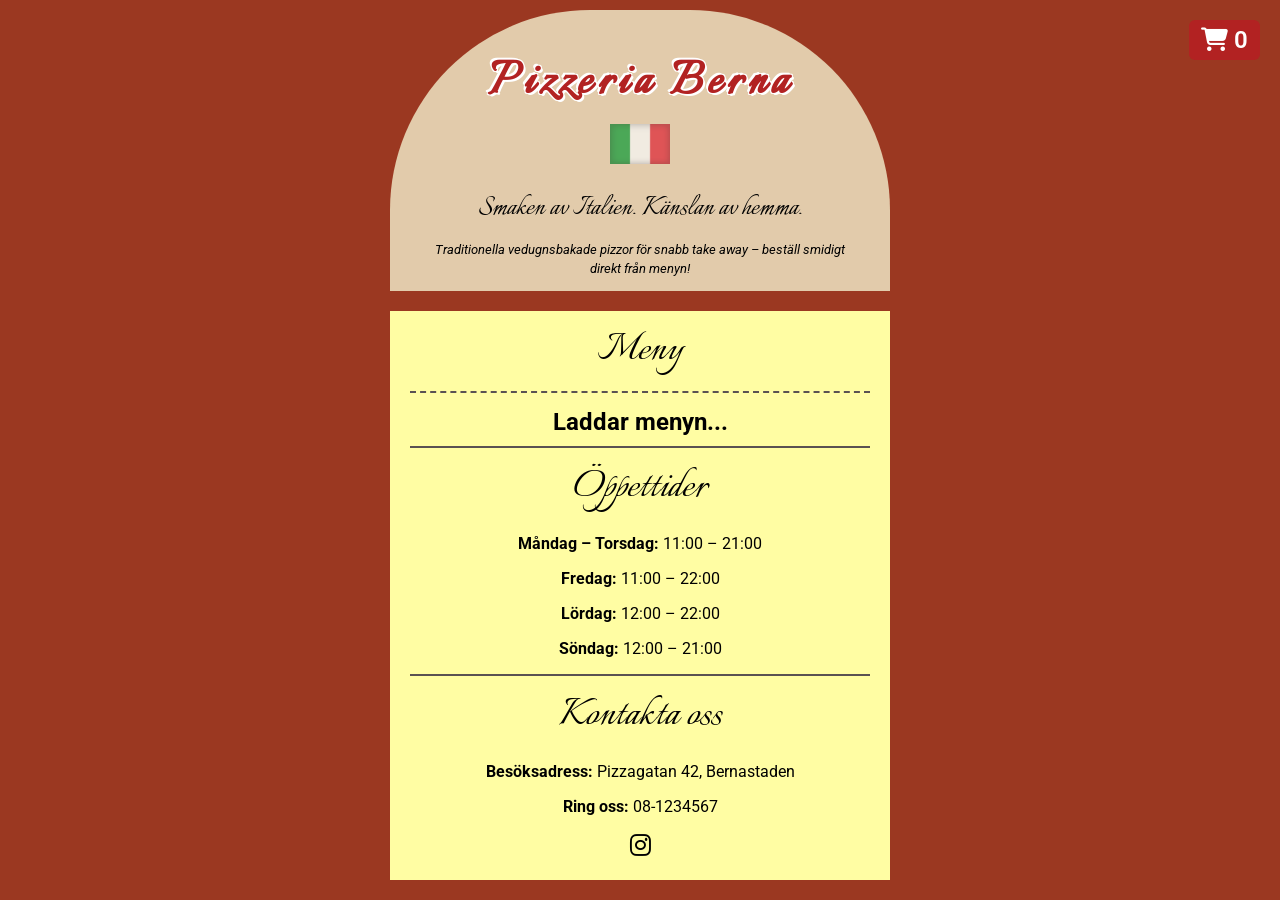
<file: src/index.html>
<!DOCTYPE html>
<html lang="sv">

<head>
    <meta charset="UTF-8">
    <meta name="viewport" content="width=device-width, initial-scale=1.0">
    <title>Pizzeria Berna</title>
    <link rel="preconnect" href="https://fonts.googleapis.com">
    <link rel="preconnect" href="https://fonts.gstatic.com" crossorigin>
    <link
        href="https://fonts.googleapis.com/css2?family=Roboto:ital,wght@0,100;0,300;0,400;0,500;0,700;0,900;1,100;1,300;1,400;1,500;1,700;1,900&family=Italianno&display=swap"
        rel="stylesheet">
    <link rel="stylesheet" href="css/styles.css">
    <link rel="stylesheet" href="https://cdnjs.cloudflare.com/ajax/libs/font-awesome/6.5.0/css/all.min.css" />
    <script src="js/main.js" type="module"></script>
</head>

<body>
    <a href="order.html" id="cartBtn" aria-label="Gå till varukorgen">
        <div id="cartContainer"></div>
    </a>
    <header>
        <h1 class="header">Pizzeria Berna</h1>
        <img src="/public/italy-flag.png" alt="Italienska flaggan">
        <p class="tagline">Smaken av Italien. Känslan av hemma.</p>
        <p class="info"><em>Traditionella vedugnsbakade pizzor för snabb take away – beställ smidigt direkt från
                menyn!</em>
        </p>
    </header>
    <main>
        <div class="menu">
            <h2>Meny</h2>
            <div id="menuContainer"></div>
        </div>
        <div class="openHours">
            <h2>Öppettider</h2>
            <p><strong>Måndag – Torsdag:</strong> 11:00 – 21:00</p>
            <p><strong>Fredag:</strong> 11:00 – 22:00</p>
            <p><strong>Lördag:</strong> 12:00 – 22:00</p>
            <p><strong>Söndag:</strong> 12:00 – 21:00</p>
        </div>
        <div class="contact">
            <h2>Kontakta oss</h2>
            <p><strong>Besöksadress:</strong> Pizzagatan 42, Bernastaden</p>
            <p><strong>Ring oss:</strong> 08-1234567</p>
            <a href="#" aria-label="Instagram">
                <em class="fab fa-instagram"></em>
            </a>
        </div>
    </main>
</body>

</html>
</file>
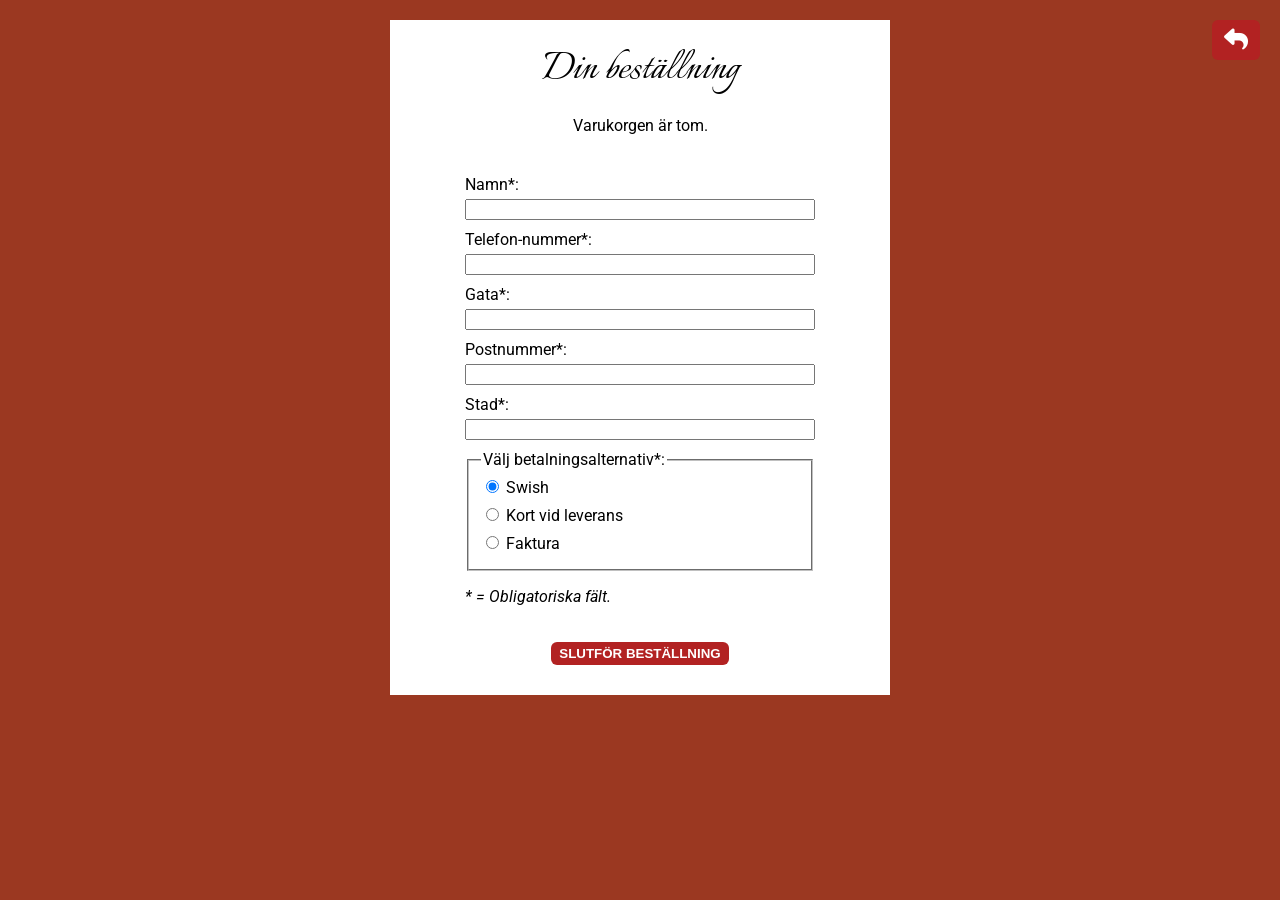
<file: src/order.html>
<!DOCTYPE html>
<html lang="sv">

<head>
    <meta charset="UTF-8">
    <meta name="viewport" content="width=device-width, initial-scale=1.0">
    <title>Pizzeria Berna</title>
    <link rel="preconnect" href="https://fonts.googleapis.com">
    <link rel="preconnect" href="https://fonts.gstatic.com" crossorigin>
    <link
        href="https://fonts.googleapis.com/css2?family=Roboto:ital,wght@0,100;0,300;0,400;0,500;0,700;0,900;1,100;1,300;1,400;1,500;1,700;1,900&family=Italianno&display=swap"
        rel="stylesheet">
    <link rel="stylesheet" href="css/styles.css">
    <link rel="stylesheet" href="https://cdnjs.cloudflare.com/ajax/libs/font-awesome/6.5.0/css/all.min.css" />
    <script src="js/order.js" type="module"></script>
</head>

<body>
    <a href="index.html" class="backToMenu" aria-label="Gå tillbaka till meny">
        <em class="fa fa-reply"></em>
    </a>
    <main class="orderMain">
        <div class="order">
            <h1 class="orderHeader">Din beställning</h1>
            <div id="orderList"></div>
            <div id="message"></div>
        </div>
        <form id="orderForm" novalidate>
            <label for="name">Namn*:</label>
            <input type="text" id="name" name="name" maxlength="50" required>

            <label for="number">Telefon-nummer*:</label>
            <input type="text" id="number" name="number" maxlength="15" pattern="^[0-9+\-\s]{7,15}$" required>

            <label for="street">Gata*:</label>
            <input type="text" id="street" name="street" maxlength="50" required>

            <label for="postalcode">Postnummer*:</label>
            <input type="text" id="postalcode" name="postalcode" maxlength="5" pattern="^[0-9]{5}$" required>

            <label for="city">Stad*:</label>
            <input type="text" id="city" name="city" maxlength="50" required>

            <fieldset>
                <legend>Välj betalningsalternativ*:</legend>
                <input type="radio" id="swish" name="payment" value="swish" checked required>
                <label for="swish">Swish</label><br>

                <input type="radio" id="card" name="payment" value="kort" required>
                <label for="card">Kort vid leverans</label><br>

                <input type="radio" id="invoice" name="payment" value="faktura" required>
                <label for="invoice">Faktura</label><br>
            </fieldset>

            <p><em>* = Obligatoriska fält.</em></p>

            <div class="btnContainer"><button type="submit" class="orderBtn">SLUTFÖR BESTÄLLNING</button></div>
        </form>
    </main>
</body>

</html>
</file>
<file: src/css/styles.css>
/*Grundläggande design med bakgrundsmönster.*/
body {
    font-family: 'Roboto', Helvetica, sans-serif;
    display: flex;
    background-color: #9b3821;
    background-image: url('https://www.transparenttextures.com/patterns/brick-wall.png');
    background-blend-mode: lighten;
    background-size: 200px;
    flex-direction: column;
    align-items: center;
    margin: 0 auto;
    min-height: 100vh;
}

/*Design för presentation av företag med välkomsttext och namn.*/
header {
    position: relative;
    background-image: url('https://www.transparenttextures.com/patterns/concrete-wall.png');
    background-color: #e2cbab;
    width: 500px;
    text-align: center;
    border-top-left-radius: 200px;
    border-top-right-radius: 200px;
    margin-top: 10px;
}

/*Placerar varukorg uppe i högra hörnet med position fixed för bättre användarvänlighet.*/
#cartBtn,
.backToMenu {
    position: fixed;
    top: 20px;
    right: 20px;
    color: white;
    background-color: #b22222;
    padding: 6px 12px;
    border-radius: 6px;
    font-weight: 600;
    font-size: 1.5rem;
    z-index: 1000;
    text-decoration: none;
    transition: background-color 0.3s ease;
    display: inline-block;
}

#cartBtn:hover,
.backToMenu:hover {
    background-color: #800000;
}

/*Design på företagets namn som även är loggan.*/
.header {
    font-family: 'Italianno', cursive;
    font-size: 3.5em;
    letter-spacing: 0.1em;
    color: #b22222;
    text-shadow:
        1px 1px 0 #fff,
        -1px -1px 0 #fff,
        1px -1px 0 #fff,
        -1px 1px 0 #fff,
        2px 2px 0 #fff,
        -2px -2px 0 #fff;
    margin-bottom: 6px;
}

.orderHeader {
    font-family: 'Italianno', cursive;
    font-size: 3.0em;
    font-weight: 100;
    margin-bottom: 0;
    margin-top: 20px;
}

img {
    width: 60px;
    height: auto;
    margin: 0;
    padding: 0;
    opacity: 0.7;
}

.tagline {
    font-family: 'Italianno', cursive;
    font-size: 2.0em;
    margin-top: 20px;
    margin-bottom: 10px;
}

.info {
    padding-right: 40px;
    padding-left: 40px;
    font-size: 0.8em;
    line-height: 1.5em;
}

/*Grunddesign på vad som representerar menyn och annan essetiell info.*/
main {
    flex: 0 1 auto;
    width: 80%;
    max-width: 500px;
    background-image: url('https://www.transparenttextures.com/patterns/concrete-wall.png');
    background-color: #fffda3;
    box-sizing: border-box;
    margin-top: 20px;
    margin-bottom: 20px;
    text-align: center;
}

.orderMain {
    background-color: white;
}

h2 {
    font-family: 'Italianno', cursive;
    font-size: 3.0em;
    margin: 0;
    margin-top: 10px;
    font-weight: 100;
}

h3 {
    font-size: 1.5em;
    font-weight: bold;
    border-top: 2px dashed rgb(90, 82, 82);
    margin-top: 10px;
    padding-top: 15px;
    margin-bottom: 10px;
}

.menu,
.openHours {
    border-bottom: 2px solid rgb(90, 82, 82);
    margin-right: 20px;
    margin-left: 20px;
}

.order {
    margin-right: 20px;
    margin-left: 20px;
}

.contact a {
    font-size: 1.5rem;
    color: black;
}

.contact {
    margin-bottom: 20px;
}

/*Sätter position relative för knapparna.*/
.menuItem {
    position: relative;
    padding: 10px 30px 10px 10px;
    text-align: left;
    border-bottom: 1px solid rgb(90, 82, 82, 0.2);
}

.menuItem:last-child {
    border-bottom: none;
}

.menuItem h4 {
    margin: 0;
    font-size: 1.1em;
}

.menuItem p,
.orderItem p {
    margin: 7px 0;
}

/*Beställ och ta-bort knappar som placeras bredvid menyobjekten.*/
.addBtn,
.removeBtn {
    background-color: #b22222;
    color: white;
    border: none;
    padding: 4px 8px;
    font-weight: bold;
    border-radius: 6px;
    cursor: pointer;
    transition: background-color 0.3s ease;
    position: absolute;
    right: 20px;
    top: 20px;
}

.addBtn:hover,
.removeBtn:hover,
.orderBtn:hover,
.backBtn:hover {
    background-color: #800000;
}

.vegan {
    color: green;
    font-weight: bold;
    font-size: 0.9em;
}

.description {
    padding-right: 30%;
    font-size: 0.9em;
}

.orderItem {
    position: relative;
    padding: 10px 30px 10px 10px;
    border-bottom: 1px solid rgba(90, 82, 82, 0.2);
    text-align: left;
}

.orderItem:last-child {
    border-bottom: none;
}

.decreaseBtn,
.increaseBtn {
    border: none;
    cursor: pointer;
    font-size: 1.0em;
    margin: 0 5px;

}

.decreaseBtn:hover,
.increaseBtn:hover {
    font-weight: bold;
}

/*Grundläggande design på formuläret.*/
#orderForm {
    display: flex;
    flex-direction: column;
    width: 70%;
    text-align: left;
    margin: 0 auto;
    margin-top: 40px;
    margin-bottom: 30px;
}

input {
    margin-bottom: 10px;
    margin-top: 5px;
}

.btnContainer {
    text-align: center;
    margin-top: 20px;
}

.orderBtn,
.backBtn {
    background-color: #b22222;
    color: white;
    border: none;
    padding: 4px 8px;
    font-weight: bold;
    border-radius: 6px;
    cursor: pointer;
    transition: background-color 0.3s ease;
}

.backBtn {
    margin-top: 30px;
}

.error-message {
    font-weight: bold;
    color: red;
}

/*Design för mindre skärmar.*/
@media screen and (max-width : 720px) {
    header {
        width: 100%;
        border-top-left-radius: 0;
        border-top-right-radius: 0;
        margin-top: 0;
    }

    /*Flyttar varukorgen till nedre vänstra hörnet.*/
    #cartBtn {
        top: auto;
        bottom: 20px;
        left: 20px;
        right: auto;
        transform: none;
        padding: 10px 16px;
        font-size: 1.2rem;
        border-radius: 999px;
        box-shadow: 0 4px 8px rgba(0, 0, 0, 0.2);
        width: auto;
        height: auto;
    }

    .backToMenu {
        position: absolute;
        top: 10px;
        right: 10px;
        font-size: 1.1em;
        color: #b22222;
        background-color: transparent;
    }

    .backToMenu:hover {
        color: #800000;
        background-color: transparent;
    }

    #cartContainer {
        display: inline-block;
        width: auto;
        height: auto;
    }

    .header {
        margin-top: 5px;
        line-height: 1.0em;
    }

    .tagline {
        line-height: 1.0em;
    }

    main {
        width: 100%;
        max-width: none;
        margin-top: 0;
        margin-bottom: 0;
        flex: 1;
    }

    .info {
        padding-right: 20px;
        padding-left: 20px;
    }

    .menu,
    .openHours,
    .order {
        margin-right: 5px;
        margin-left: 5px;
    }

    .addBtn,
    .removeBtn {
        top: auto;
        left: auto;
        right: 20px;
        bottom: 20px;
    }

    #orderForm {
        width: 90%;
    }
}
</file>
